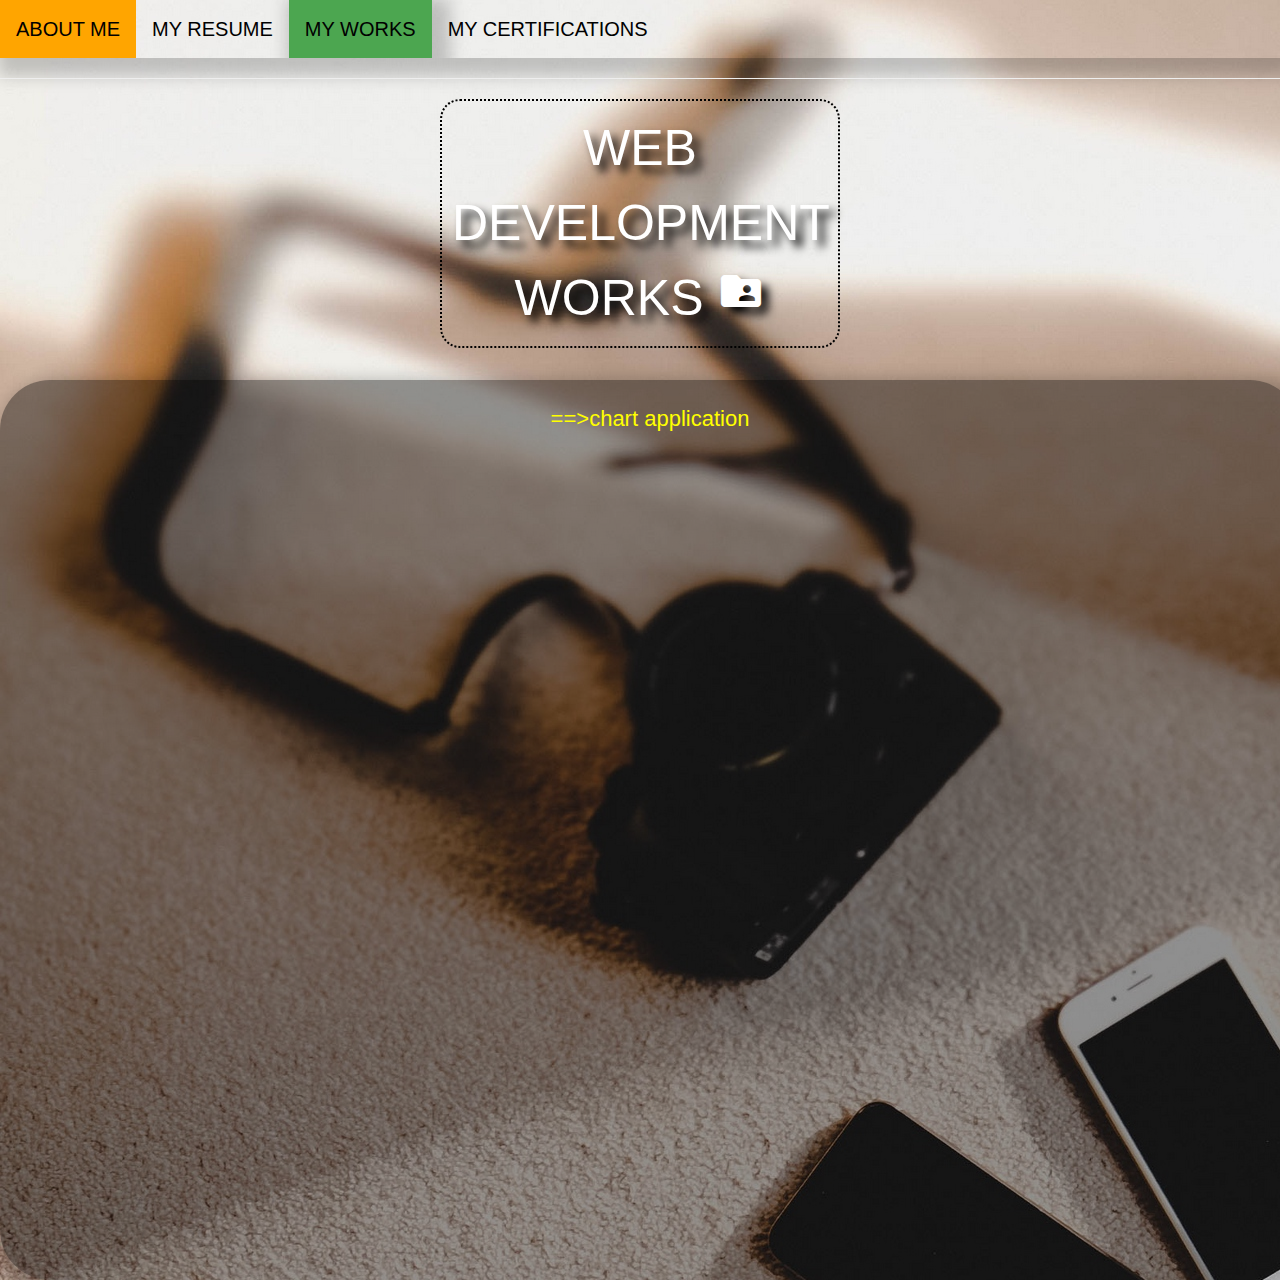
<file: web development.html>
<!DOCTYPE html>
<html >

<head>
	<link href="style/stylesheet.css" rel="stylesheet" type="text/css">
	 <link href="style/w3css.css" rel="stylesheet" type="text/css">
	<link rel="stylesheet" href="https://fonts.googleapis.com/icon?family=Material+Icons">
	<title></title>

</head>
<body >
	<header>
		<div  >
			<ul >
				
			  <li  >
				<a class="w3-animate-zoom " href="index.html">ABOUT ME</a>
			</li>
				 <li>
				<a class="w3-animate-zoom" href="index.html#mr">MY RESUME</a>
			</li>
			 
			
				 
				 
				<li class="dropdown2">
					<a   ; class="active">MY WORKS</a>
					<div class="dropdown_contener2 w3-animate-zoom ">
					<ul >  
			<li>
				<a class="w3-animate-zoom  " href="web development.html">web development works</a>
			</li>
			<li>
				<a class="w3-animate-zoom" href="graphic design.html">graphic design works</a>
			</li>
			<li>
				<a class="w3-animate-zoom" href="art.html">art works</a>
			</li>
			 
		</ul>
					</div>

				</li>
			<li>
				<a class="w3-animate-zoom" href="index.html#mc">MY CERTIFICATIONS</a>
			</li>
				 
			
			</ul>
		</div>
		 
	</header>
 
	 <hr class="hr">
<h1  id="mc" style="background-color:transparent;

 border:dotted 2px black ;
 padding :10px;
 font-size:50px;
 text-align:center;
 color:white;
 width :400px;
 margin:auto;
 margin-bottom:9px;
 border-radius:20px 20px; cursor:pointer;
 text-shadow:7px 7px 10px  black;
 "; id="mc">WEB DEVELOPMENT WORKS   <i class="material-icons w3-spin" style="font-size:48px;color:white">folder_shared</i></h1><br>

	<div class="bg1">



  <a href="https://laughing-beaver-784869.netlify.com/">  <p style ="text-align:center ;color:yellow ; font-size:22px;">==>chart application </p> </a>


	</div>



 
 
 

 
 </body>
</html>
</file>
<file: style/stylesheet.css>
body {
  
background-image:url("../images/bg1.jpg"); 
	 
 margin:0px;
}
html {
}
ul {  box-shadow: 8px 8px 16px 10px rgba(0,0,0,0.2);
	
	 list-style-type: none;
  margin:0px;
  padding: 0;
  overflow: auto;
  background-color:transparent;
 
 }
li {
float:left;
 }
 li a {
	  
display: block;
  color: black;
  text-align: center;
  padding: 14px 16px;
  text-decoration: none;
  font-size: 20px;

}

  li a:hover:not(.active) {
  background-color: orange;
color:black;
}
 
 
iframe, audio {
	display: block;
	margin: 0 auto;
	border: 3px solid #3f46b2;
}

p a:visited { color:black;}
a {
	text-decoration: none
}
.dropdown {
  position: relative;
  
  display: inline-block;
   
 left:500px;
  
 

 
 
}

 
  .dropdownbtn{ 
  background-color: #4CA650;
  color:white;
   padding:4px;
  cursor:pointer;
  font-size:16px;
   
  width:100px;
  height:50px;
  margin-left:30px;
  position:absolute;
  border:solid 1px black;
  box-shadow: 8px 8px 16px 10px rgba(0,0,0,0.2);
   }

 .dropdown_contener { 
	  display:none;
margin-top:50px;
 
	 list-style-type: none;
   
  min-width: 160px;
  z-index: 1;
 
 
    position: absolute;
	 
 	 border:1px solid black;
  box-shadow: 8px 8px 16px 10px rgba(0,0,0,0.2);
  }
 

  
  .dropdown_contener li {float:none ;   }
  
 .dropdown_contener li a {	
	 border-bottom:solid 1px ;
  display: block;
  color: white;
  text-align: center;
  padding: 14px 16px;
  text-decoration: none;
 
 
}

 .dropdown:hover .dropdown_contener{display:block}
.dropdownbtn:hover {background-color:orange; color:black;border:solid 1px white}
 
 
 
 .dropdown2 {

}

 .dropdown_contener2 {
	  display:none;
 margin-left:-60px;
 
	 list-style-type: none;
   
  min-width: 160px;
  z-index: 1;
 
 
    position: absolute;
	 
 	 border:1px solid black;
	background-color:transparent;
  }
   .dropdown_contener2 li {float:none ;  }
  
 .dropdown_contener2 li a {	
	 border-bottom:solid 1px ;
  display: block;
  color: black;
  text-align: center;
  padding: 14px 16px;
  text-decoration: none;
 
 
} .dropdown2:hover .dropdown_contener2{display:block}
 

.title {box-shadow: 8px 8px 16px 10px rgba(0,0,0,0.2);
	background-color:transparent;
  
 border:dotted 2px black ;
 padding :10px;
 font-size:50px;
 text-align:center;
 color: #ffffff;


 width :200px;
 margin:auto;
  margin-top:20px;
 margin-bottom:10px;
 border-radius:20px 20px;
 text-shadow:7px 7px 10px  black;
 
 }

 
.galary  {   
box-shadow: 8px 8px 16px 10px rgba(0,0,0,0.2);

 background-color:rgba(0,0,0,0.4); 
  
 
width :1000px;

margin:auto;
 
height:300px;
 border-radius:20px;
 overflow:auto;

}
.backgroundf {backgrond-color:black}
.galary2 {
	border:solid 2px white;
	padding:20px;
	width :300px;
     height :250px;
 	 margin:20px;
	  border-radius:50px 50px ;
	   opacity:0.6 ;
background-color:rgba(0,0,0,0.4);}
.galary  img {
	
	border:solid 2px white;
	padding:20px;
	width :300px;
     height :250px;
	 margin:auto;
	 margin:10px;
	  border-radius:50px 50px ;
	   opacity:0.6 ;
background-color:rgba(0,0,0,0.4);
}

div.galary img:hover{ opacity:1 ;
 

  }


.con1 { background-color:#5c8a8a;
width: 1500px;
height:300px;
outline:3px;

margin-top:20px;
margin:auto;
 border:white 2px dashed;
display:none;


}

 

 
 
html {  box-shadow: 8px 8px 16px 10px rgba(0,0,0,0.2);
  overflow-y: scroll;
}

h1 span {
	border: 4px dashed;
	color: orange;
	padding: 10px;
}
progress {
	width: 20%;
	height: 20px;
	color: #3fb6b2;
}
iframe, audio {
	display: block;
	margin: 0 auto;
	border: 3px solid #3f46b2;
}

p a:visited { color :white}
a {
	text-decoration: none
}

.section {
	background-color: #404040;
	text-align: center;
	padding: 10px;
	margin: 10px;
	border-radius: 40px;
	margin-left: 300px;
	margin-right: 300px;
}
.center {  box-shadow: 8px 8px 16px 10px rgba(0,0,0,0.2);
	text-align: center
}
.img-circle {  box-shadow: 8px 8px 16px 10px rgba(0,0,0,0.2);
	border: 3px solid white;
	border-radius: 50%;
	width:500px;
	height:500px;
 position:relative;
 left:700px;
 margin-top:0px ;
 
 margin-bottom:40px ;

}
.name p   {  background-color:red;  box-shadow: 8px 8px 16px 10px rgba(0,0,0,0.2);
 
	color:orange;
 font-style: italic;
 font-family:Garamond;
 font-weight: bold;
font-size:100px;
 text-align:center;
 text-shadow: 10px 10px 10px  black;
   
 margin-left:40%;
    margin-top:5px;
   margin:auto;
   padding :10px;
       
	 

}
 .pp {background-color:red;
 font-size:60px;
 text-align:center;
 color:white;
 width :400px;
 margin-left:40%;
 margin-bottom:2px;
 }


 
 

.bgbox1{  
}
 
.bg1
{ 
background-color:rgba(0,0,0,0.4);  box-shadow: 8px 8px 16px 10px rgba(0,0,0,0.2);
  
text-align:center;
width :1300px;

margin:auto;
 
height:900px;
 
 
 border-radius:50px   ;
 overflow:auto;
}
 .bg2{
	 background-color:rgba(0,0,0,0.4);  box-shadow: 8px 8px 16px 10px rgba(0,0,0,0.2);
  
text-align:center;
width :700px;

margin:auto;
 
height:300px;
 
 
 border-radius:50px   ;
 overflow:auto;}
 bg3{	 background-color:rgba(0,0,0,0.4);  box-shadow: 8px 8px 16px 10px rgba(0,0,0,0.2);
  
text-align:center;
width :700px;

margin:auto;
 
height:300px;
 
 
 border-radius:50px   ;
 overflow:auto;}
  
 

.active {
  background-color: #4CA650;  box-shadow: 8px 8px 16px 10px rgba(0,0,0,0.2);
  color:black;
}

 
 
 
.cert img {  box-shadow: 8px 8px 16px 10px rgba(0,0,0,0.2);
	border:solid 2px black ;
max-height:200px;
max-width:300px;
 margin:20px;
 padding:20px;
 

  border-radius:20px; 

  }
 .cert img:hover{ background-color:rgba(0,0,200,0.1);}
 
 


}
 

.hr {border:orange solid 1px ; width:800px; margin:auto;  margin-bottom:80px;margin-top:80px ;}
 .uls { list-style-type:none}
 .uls li {text-align:center ; background-color:white ;color:black}
 
 
 
 
 
 
 
 .dropdown_img{
	 position:relative;
 margin:auto;
 display:inline-block;
 


 
 }
 .dd_img{   box-shadow: 0px 8px 16px 4px rgba(0,0,0,0.5); width:50px ; height:50px;
}
 
 .show_dd_img{
 display: none;
  position: absolute;
  background-color: #f9f9f9;
  min-width: 160px;
  box-shadow: 0px 8px 16px 4px rgba(0,0,0,0.5);
  z-index: 1;
  border:1px solid black;
 }
 
 .dropdown_img:hover  .show_dd_img {
  display: block;
</file>
<file: style/w3css.css>
/* W3.CSS 4.12 November 2018 by Jan Egil and Borge Refsnes */
html{box-sizing:border-box}*,*:before,*:after{box-sizing:inherit}
/* Extract from normalize.css by Nicolas Gallagher and Jonathan Neal git.io/normalize */
html{-ms-text-size-adjust:100%;-webkit-text-size-adjust:100%}body{margin:0}
article,aside,details,figcaption,figure,footer,header,main,menu,nav,section,summary{display:block}
audio,canvas,progress,video{display:inline-block}progress{vertical-align:baseline}
audio:not([controls]){display:none;height:0}[hidden],template{display:none}
a{background-color:transparent;-webkit-text-decoration-skip:objects}
a:active,a:hover{outline-width:0}abbr[title]{border-bottom:none;text-decoration:underline;text-decoration:underline dotted}
dfn{font-style:italic}mark{background:#ff0;color:#000}
small{font-size:80%}sub,sup{font-size:75%;line-height:0;position:relative;vertical-align:baseline}
sub{bottom:-0.25em}sup{top:-0.5em}figure{margin:1em 40px}img{border-style:none}svg:not(:root){overflow:hidden}
code,kbd,pre,samp{font-family:monospace,monospace;font-size:1em}hr{box-sizing:content-box;height:0;overflow:visible}
button,input,select,textarea{font:inherit;margin:0}optgroup{font-weight:bold}
button,input{overflow:visible}button,select{text-transform:none}
button,html [type=button],[type=reset],[type=submit]{-webkit-appearance:button}
button::-moz-focus-inner, [type=button]::-moz-focus-inner, [type=reset]::-moz-focus-inner, [type=submit]::-moz-focus-inner{border-style:none;padding:0}
button:-moz-focusring, [type=button]:-moz-focusring, [type=reset]:-moz-focusring, [type=submit]:-moz-focusring{outline:1px dotted ButtonText}
fieldset{border:1px solid #c0c0c0;margin:0 2px;padding:.35em .625em .75em}
legend{color:inherit;display:table;max-width:100%;padding:0;white-space:normal}textarea{overflow:auto}
[type=checkbox],[type=radio]{padding:0}
[type=number]::-webkit-inner-spin-button,[type=number]::-webkit-outer-spin-button{height:auto}
[type=search]{-webkit-appearance:textfield;outline-offset:-2px}
[type=search]::-webkit-search-cancel-button,[type=search]::-webkit-search-decoration{-webkit-appearance:none}
::-webkit-input-placeholder{color:inherit;opacity:0.54}
::-webkit-file-upload-button{-webkit-appearance:button;font:inherit}
/* End extract */
html,body{font-family:Verdana,sans-serif;font-size:15px;line-height:1.5}html{overflow-x:hidden}
h1{font-size:36px}h2{font-size:30px}h3{font-size:24px}h4{font-size:20px}h5{font-size:18px}h6{font-size:16px}.w3-serif{font-family:serif}
h1,h2,h3,h4,h5,h6{font-family:"Segoe UI",Arial,sans-serif;font-weight:400;margin:10px 0}.w3-wide{letter-spacing:4px}
hr{border:0;border-top:1px solid #eee;margin:20px 0}
.w3-image{max-width:100%;height:auto}img{vertical-align:middle}a{color:inherit}
.w3-table,.w3-table-all{border-collapse:collapse;border-spacing:0;width:100%;display:table}.w3-table-all{border:1px solid #ccc}
.w3-bordered tr,.w3-table-all tr{border-bottom:1px solid #ddd}.w3-striped tbody tr:nth-child(even){background-color:#f1f1f1}
.w3-table-all tr:nth-child(odd){background-color:#fff}.w3-table-all tr:nth-child(even){background-color:#f1f1f1}
.w3-hoverable tbody tr:hover,.w3-ul.w3-hoverable li:hover{background-color:#ccc}.w3-centered tr th,.w3-centered tr td{text-align:center}
.w3-table td,.w3-table th,.w3-table-all td,.w3-table-all th{padding:8px 8px;display:table-cell;text-align:left;vertical-align:top}
.w3-table th:first-child,.w3-table td:first-child,.w3-table-all th:first-child,.w3-table-all td:first-child{padding-left:16px}
.w3-btn,.w3-button{border:none;display:inline-block;padding:8px 16px;vertical-align:middle;overflow:hidden;text-decoration:none;color:inherit;background-color:inherit;text-align:center;cursor:pointer;white-space:nowrap}
.w3-btn:hover{box-shadow:0 8px 16px 0 rgba(0,0,0,0.2),0 6px 20px 0 rgba(0,0,0,0.19)}
.w3-btn,.w3-button{-webkit-touch-callout:none;-webkit-user-select:none;-khtml-user-select:none;-moz-user-select:none;-ms-user-select:none;user-select:none}   
.w3-disabled,.w3-btn:disabled,.w3-button:disabled{cursor:not-allowed;opacity:0.3}.w3-disabled *,:disabled *{pointer-events:none}
.w3-btn.w3-disabled:hover,.w3-btn:disabled:hover{box-shadow:none}
.w3-badge,.w3-tag{background-color:#000;color:#fff;display:inline-block;padding-left:8px;padding-right:8px;text-align:center}.w3-badge{border-radius:50%}
.w3-ul{list-style-type:none;padding:0;margin:0}.w3-ul li{padding:8px 16px;border-bottom:1px solid #ddd}.w3-ul li:last-child{border-bottom:none}
.w3-tooltip,.w3-display-container{position:relative}.w3-tooltip .w3-text{display:none}.w3-tooltip:hover .w3-text{display:inline-block}
.w3-ripple:active{opacity:0.5}.w3-ripple{transition:opacity 0s}
.w3-input{padding:8px;display:block;border:none;border-bottom:1px solid #ccc;width:100%}
.w3-select{padding:9px 0;width:100%;border:none;border-bottom:1px solid #ccc}
.w3-dropdown-click,.w3-dropdown-hover{position:relative;display:inline-block;cursor:pointer}
.w3-dropdown-hover:hover .w3-dropdown-content{display:block}
.w3-dropdown-hover:first-child,.w3-dropdown-click:hover{background-color:#ccc;color:#000}
.w3-dropdown-hover:hover > .w3-button:first-child,.w3-dropdown-click:hover > .w3-button:first-child{background-color:#ccc;color:#000}
.w3-dropdown-content{cursor:auto;color:#000;background-color:#fff;display:none;position:absolute;min-width:160px;margin:0;padding:0;z-index:1}
.w3-check,.w3-radio{width:24px;height:24px;position:relative;top:6px}
.w3-sidebar{height:100%;width:200px;background-color:#fff;position:fixed!important;z-index:1;overflow:auto}
.w3-bar-block .w3-dropdown-hover,.w3-bar-block .w3-dropdown-click{width:100%}
.w3-bar-block .w3-dropdown-hover .w3-dropdown-content,.w3-bar-block .w3-dropdown-click .w3-dropdown-content{min-width:100%}
.w3-bar-block .w3-dropdown-hover .w3-button,.w3-bar-block .w3-dropdown-click .w3-button{width:100%;text-align:left;padding:8px 16px}
.w3-main,#main{transition:margin-left .4s}
.w3-modal{z-index:3;display:none;padding-top:100px;position:fixed;left:0;top:0;width:100%;height:100%;overflow:auto;background-color:rgb(0,0,0);background-color:rgba(0,0,0,0.4)}
.w3-modal-content{margin:auto;background-color:#fff;position:relative;padding:0;outline:0;width:600px}
.w3-bar{width:100%;overflow:hidden}.w3-center .w3-bar{display:inline-block;width:auto}
.w3-bar .w3-bar-item{padding:8px 16px;float:left;width:auto;border:none;display:block;outline:0}
.w3-bar .w3-dropdown-hover,.w3-bar .w3-dropdown-click{position:static;float:left}
.w3-bar .w3-button{white-space:normal}
.w3-bar-block .w3-bar-item{width:100%;display:block;padding:8px 16px;text-align:left;border:none;white-space:normal;float:none;outline:0}
.w3-bar-block.w3-center .w3-bar-item{text-align:center}.w3-block{display:block;width:100%}
.w3-responsive{display:block;overflow-x:auto}
.w3-container:after,.w3-container:before,.w3-panel:after,.w3-panel:before,.w3-row:after,.w3-row:before,.w3-row-padding:after,.w3-row-padding:before,
.w3-cell-row:before,.w3-cell-row:after,.w3-clear:after,.w3-clear:before,.w3-bar:before,.w3-bar:after{content:"";display:table;clear:both}
.w3-col,.w3-half,.w3-third,.w3-twothird,.w3-threequarter,.w3-quarter{float:left;width:100%}
.w3-col.s1{width:8.33333%}.w3-col.s2{width:16.66666%}.w3-col.s3{width:24.99999%}.w3-col.s4{width:33.33333%}
.w3-col.s5{width:41.66666%}.w3-col.s6{width:49.99999%}.w3-col.s7{width:58.33333%}.w3-col.s8{width:66.66666%}
.w3-col.s9{width:74.99999%}.w3-col.s10{width:83.33333%}.w3-col.s11{width:91.66666%}.w3-col.s12{width:99.99999%}
@media (min-width:601px){.w3-col.m1{width:8.33333%}.w3-col.m2{width:16.66666%}.w3-col.m3,.w3-quarter{width:24.99999%}.w3-col.m4,.w3-third{width:33.33333%}
.w3-col.m5{width:41.66666%}.w3-col.m6,.w3-half{width:49.99999%}.w3-col.m7{width:58.33333%}.w3-col.m8,.w3-twothird{width:66.66666%}
.w3-col.m9,.w3-threequarter{width:74.99999%}.w3-col.m10{width:83.33333%}.w3-col.m11{width:91.66666%}.w3-col.m12{width:99.99999%}}
@media (min-width:993px){.w3-col.l1{width:8.33333%}.w3-col.l2{width:16.66666%}.w3-col.l3{width:24.99999%}.w3-col.l4{width:33.33333%}
.w3-col.l5{width:41.66666%}.w3-col.l6{width:49.99999%}.w3-col.l7{width:58.33333%}.w3-col.l8{width:66.66666%}
.w3-col.l9{width:74.99999%}.w3-col.l10{width:83.33333%}.w3-col.l11{width:91.66666%}.w3-col.l12{width:99.99999%}}
.w3-rest{overflow:hidden}.w3-stretch{margin-left:-16px;margin-right:-16px}
.w3-content,.w3-auto{margin-left:auto;margin-right:auto}.w3-content{max-width:980px}.w3-auto{max-width:1140px}
.w3-cell-row{display:table;width:100%}.w3-cell{display:table-cell}
.w3-cell-top{vertical-align:top}.w3-cell-middle{vertical-align:middle}.w3-cell-bottom{vertical-align:bottom}
.w3-hide{display:none!important}.w3-show-block,.w3-show{display:block!important}.w3-show-inline-block{display:inline-block!important}
@media (max-width:1205px){.w3-auto{max-width:95%}}
@media (max-width:600px){.w3-modal-content{margin:0 10px;width:auto!important}.w3-modal{padding-top:30px}
.w3-dropdown-hover.w3-mobile .w3-dropdown-content,.w3-dropdown-click.w3-mobile .w3-dropdown-content{position:relative}	
.w3-hide-small{display:none!important}.w3-mobile{display:block;width:100%!important}.w3-bar-item.w3-mobile,.w3-dropdown-hover.w3-mobile,.w3-dropdown-click.w3-mobile{text-align:center}
.w3-dropdown-hover.w3-mobile,.w3-dropdown-hover.w3-mobile .w3-btn,.w3-dropdown-hover.w3-mobile .w3-button,.w3-dropdown-click.w3-mobile,.w3-dropdown-click.w3-mobile .w3-btn,.w3-dropdown-click.w3-mobile .w3-button{width:100%}}
@media (max-width:768px){.w3-modal-content{width:500px}.w3-modal{padding-top:50px}}
@media (min-width:993px){.w3-modal-content{width:900px}.w3-hide-large{display:none!important}.w3-sidebar.w3-collapse{display:block!important}}
@media (max-width:992px) and (min-width:601px){.w3-hide-medium{display:none!important}}
@media (max-width:992px){.w3-sidebar.w3-collapse{display:none}.w3-main{margin-left:0!important;margin-right:0!important}.w3-auto{max-width:100%}}
.w3-top,.w3-bottom{position:fixed;width:100%;z-index:1}.w3-top{top:0}.w3-bottom{bottom:0}
.w3-overlay{position:fixed;display:none;width:100%;height:100%;top:0;left:0;right:0;bottom:0;background-color:rgba(0,0,0,0.5);z-index:2}
.w3-display-topleft{position:absolute;left:0;top:0}.w3-display-topright{position:absolute;right:0;top:0}
.w3-display-bottomleft{position:absolute;left:0;bottom:0}.w3-display-bottomright{position:absolute;right:0;bottom:0}
.w3-display-middle{position:absolute;top:50%;left:50%;transform:translate(-50%,-50%);-ms-transform:translate(-50%,-50%)}
.w3-display-left{position:absolute;top:50%;left:0%;transform:translate(0%,-50%);-ms-transform:translate(-0%,-50%)}
.w3-display-right{position:absolute;top:50%;right:0%;transform:translate(0%,-50%);-ms-transform:translate(0%,-50%)}
.w3-display-topmiddle{position:absolute;left:50%;top:0;transform:translate(-50%,0%);-ms-transform:translate(-50%,0%)}
.w3-display-bottommiddle{position:absolute;left:50%;bottom:0;transform:translate(-50%,0%);-ms-transform:translate(-50%,0%)}
.w3-display-container:hover .w3-display-hover{display:block}.w3-display-container:hover span.w3-display-hover{display:inline-block}.w3-display-hover{display:none}
.w3-display-position{position:absolute}
.w3-circle{border-radius:50%}
.w3-round-small{border-radius:2px}.w3-round,.w3-round-medium{border-radius:4px}.w3-round-large{border-radius:8px}.w3-round-xlarge{border-radius:16px}.w3-round-xxlarge{border-radius:32px}
.w3-row-padding,.w3-row-padding>.w3-half,.w3-row-padding>.w3-third,.w3-row-padding>.w3-twothird,.w3-row-padding>.w3-threequarter,.w3-row-padding>.w3-quarter,.w3-row-padding>.w3-col{padding:0 8px}
.w3-container,.w3-panel{padding:0.01em 16px}.w3-panel{margin-top:16px;margin-bottom:16px}
.w3-code,.w3-codespan{font-family:Consolas,"courier new";font-size:16px}
.w3-code{width:auto;background-color:#fff;padding:8px 12px;border-left:4px solid #4CAF50;word-wrap:break-word}
.w3-codespan{color:crimson;background-color:#f1f1f1;padding-left:4px;padding-right:4px;font-size:110%}
.w3-card,.w3-card-2{box-shadow:0 2px 5px 0 rgba(0,0,0,0.16),0 2px 10px 0 rgba(0,0,0,0.12)}
.w3-card-4,.w3-hover-shadow:hover{box-shadow:0 4px 10px 0 rgba(0,0,0,0.2),0 4px 20px 0 rgba(0,0,0,0.19)}
.w3-spin{animation:w3-spin 2s infinite linear}@keyframes w3-spin{0%{transform:rotate(0deg)}100%{transform:rotate(359deg)}}
.w3-animate-fading{animation:fading 10s infinite}@keyframes fading{0%{opacity:0}50%{opacity:1}100%{opacity:0}}
.w3-animate-opacity{animation:opac 0.8s}@keyframes opac{from{opacity:0} to{opacity:1}}
.w3-animate-top{position:relative;animation:animatetop 0.4s}@keyframes animatetop{from{top:-300px;opacity:0} to{top:0;opacity:1}}
.w3-animate-left{position:relative;animation:animateleft 0.4s}@keyframes animateleft{from{left:-300px;opacity:0} to{left:0;opacity:1}}
.w3-animate-right{position:relative;animation:animateright 0.4s}@keyframes animateright{from{right:-300px;opacity:0} to{right:0;opacity:1}}
.w3-animate-bottom{position:relative;animation:animatebottom 0.4s}@keyframes animatebottom{from{bottom:-300px;opacity:0} to{bottom:0;opacity:1}}
.w3-animate-zoom {animation:animatezoom 0.6s}@keyframes animatezoom{from{transform:scale(0)} to{transform:scale(1)}}
.w3-animate-input{transition:width 0.4s ease-in-out}.w3-animate-input:focus{width:100%!important}
.w3-opacity,.w3-hover-opacity:hover{opacity:0.60}.w3-opacity-off,.w3-hover-opacity-off:hover{opacity:1}
.w3-opacity-max{opacity:0.25}.w3-opacity-min{opacity:0.75}
.w3-greyscale-max,.w3-grayscale-max,.w3-hover-greyscale:hover,.w3-hover-grayscale:hover{filter:grayscale(100%)}
.w3-greyscale,.w3-grayscale{filter:grayscale(75%)}.w3-greyscale-min,.w3-grayscale-min{filter:grayscale(50%)}
.w3-sepia{filter:sepia(75%)}.w3-sepia-max,.w3-hover-sepia:hover{filter:sepia(100%)}.w3-sepia-min{filter:sepia(50%)}
.w3-tiny{font-size:10px!important}.w3-small{font-size:12px!important}.w3-medium{font-size:15px!important}.w3-large{font-size:18px!important}
.w3-xlarge{font-size:24px!important}.w3-xxlarge{font-size:36px!important}.w3-xxxlarge{font-size:48px!important}.w3-jumbo{font-size:64px!important}
.w3-left-align{text-align:left!important}.w3-right-align{text-align:right!important}.w3-justify{text-align:justify!important}.w3-center{text-align:center!important}
.w3-border-0{border:0!important}.w3-border{border:1px solid #ccc!important}
.w3-border-top{border-top:1px solid #ccc!important}.w3-border-bottom{border-bottom:1px solid #ccc!important}
.w3-border-left{border-left:1px solid #ccc!important}.w3-border-right{border-right:1px solid #ccc!important}
.w3-topbar{border-top:6px solid #ccc!important}.w3-bottombar{border-bottom:6px solid #ccc!important}
.w3-leftbar{border-left:6px solid #ccc!important}.w3-rightbar{border-right:6px solid #ccc!important}
.w3-section,.w3-code{margin-top:16px!important;margin-bottom:16px!important}
.w3-margin{margin:16px!important}.w3-margin-top{margin-top:16px!important}.w3-margin-bottom{margin-bottom:16px!important}
.w3-margin-left{margin-left:16px!important}.w3-margin-right{margin-right:16px!important}
.w3-padding-small{padding:4px 8px!important}.w3-padding{padding:8px 16px!important}.w3-padding-large{padding:12px 24px!important}
.w3-padding-16{padding-top:16px!important;padding-bottom:16px!important}.w3-padding-24{padding-top:24px!important;padding-bottom:24px!important}
.w3-padding-32{padding-top:32px!important;padding-bottom:32px!important}.w3-padding-48{padding-top:48px!important;padding-bottom:48px!important}
.w3-padding-64{padding-top:64px!important;padding-bottom:64px!important}
.w3-left{float:left!important}.w3-right{float:right!important}
.w3-button:hover{color:#000!important;background-color:#ccc!important}
.w3-transparent,.w3-hover-none:hover{background-color:transparent!important}
.w3-hover-none:hover{box-shadow:none!important}
/* Colors */
.w3-amber,.w3-hover-amber:hover{color:#000!important;background-color:#ffc107!important}
.w3-aqua,.w3-hover-aqua:hover{color:#000!important;background-color:#00ffff!important}
.w3-blue,.w3-hover-blue:hover{color:#fff!important;background-color:#2196F3!important}
.w3-light-blue,.w3-hover-light-blue:hover{color:#000!important;background-color:#87CEEB!important}
.w3-brown,.w3-hover-brown:hover{color:#fff!important;background-color:#795548!important}
.w3-cyan,.w3-hover-cyan:hover{color:#000!important;background-color:#00bcd4!important}
.w3-blue-grey,.w3-hover-blue-grey:hover,.w3-blue-gray,.w3-hover-blue-gray:hover{color:#fff!important;background-color:#607d8b!important}
.w3-green,.w3-hover-green:hover{color:#fff!important;background-color:#4CAF50!important}
.w3-light-green,.w3-hover-light-green:hover{color:#000!important;background-color:#8bc34a!important}
.w3-indigo,.w3-hover-indigo:hover{color:#fff!important;background-color:#3f51b5!important}
.w3-khaki,.w3-hover-khaki:hover{color:#000!important;background-color:#f0e68c!important}
.w3-lime,.w3-hover-lime:hover{color:#000!important;background-color:#cddc39!important}
.w3-orange,.w3-hover-orange:hover{color:#000!important;background-color:#ff9800!important}
.w3-deep-orange,.w3-hover-deep-orange:hover{color:#fff!important;background-color:#ff5722!important}
.w3-pink,.w3-hover-pink:hover{color:#fff!important;background-color:#e91e63!important}
.w3-purple,.w3-hover-purple:hover{color:#fff!important;background-color:#9c27b0!important}
.w3-deep-purple,.w3-hover-deep-purple:hover{color:#fff!important;background-color:#673ab7!important}
.w3-red,.w3-hover-red:hover{color:#fff!important;background-color:#f44336!important}
.w3-sand,.w3-hover-sand:hover{color:#000!important;background-color:#fdf5e6!important}
.w3-teal,.w3-hover-teal:hover{color:#fff!important;background-color:#009688!important}
.w3-yellow,.w3-hover-yellow:hover{color:#000!important;background-color:#ffeb3b!important}
.w3-white,.w3-hover-white:hover{color:#000!important;background-color:#fff!important}
.w3-black,.w3-hover-black:hover{color:#fff!important;background-color:#000!important}
.w3-grey,.w3-hover-grey:hover,.w3-gray,.w3-hover-gray:hover{color:#000!important;background-color:#9e9e9e!important}
.w3-light-grey,.w3-hover-light-grey:hover,.w3-light-gray,.w3-hover-light-gray:hover{color:#000!important;background-color:#f1f1f1!important}
.w3-dark-grey,.w3-hover-dark-grey:hover,.w3-dark-gray,.w3-hover-dark-gray:hover{color:#fff!important;background-color:#616161!important}
.w3-pale-red,.w3-hover-pale-red:hover{color:#000!important;background-color:#ffdddd!important}
.w3-pale-green,.w3-hover-pale-green:hover{color:#000!important;background-color:#ddffdd!important}
.w3-pale-yellow,.w3-hover-pale-yellow:hover{color:#000!important;background-color:#ffffcc!important}
.w3-pale-blue,.w3-hover-pale-blue:hover{color:#000!important;background-color:#ddffff!important}
.w3-text-amber,.w3-hover-text-amber:hover{color:#ffc107!important}
.w3-text-aqua,.w3-hover-text-aqua:hover{color:#00ffff!important}
.w3-text-blue,.w3-hover-text-blue:hover{color:#2196F3!important}
.w3-text-light-blue,.w3-hover-text-light-blue:hover{color:#87CEEB!important}
.w3-text-brown,.w3-hover-text-brown:hover{color:#795548!important}
.w3-text-cyan,.w3-hover-text-cyan:hover{color:#00bcd4!important}
.w3-text-blue-grey,.w3-hover-text-blue-grey:hover,.w3-text-blue-gray,.w3-hover-text-blue-gray:hover{color:#607d8b!important}
.w3-text-green,.w3-hover-text-green:hover{color:#4CAF50!important}
.w3-text-light-green,.w3-hover-text-light-green:hover{color:#8bc34a!important}
.w3-text-indigo,.w3-hover-text-indigo:hover{color:#3f51b5!important}
.w3-text-khaki,.w3-hover-text-khaki:hover{color:#b4aa50!important}
.w3-text-lime,.w3-hover-text-lime:hover{color:#cddc39!important}
.w3-text-orange,.w3-hover-text-orange:hover{color:#ff9800!important}
.w3-text-deep-orange,.w3-hover-text-deep-orange:hover{color:#ff5722!important}
.w3-text-pink,.w3-hover-text-pink:hover{color:#e91e63!important}
.w3-text-purple,.w3-hover-text-purple:hover{color:#9c27b0!important}
.w3-text-deep-purple,.w3-hover-text-deep-purple:hover{color:#673ab7!important}
.w3-text-red,.w3-hover-text-red:hover{color:#f44336!important}
.w3-text-sand,.w3-hover-text-sand:hover{color:#fdf5e6!important}
.w3-text-teal,.w3-hover-text-teal:hover{color:#009688!important}
.w3-text-yellow,.w3-hover-text-yellow:hover{color:#d2be0e!important}
.w3-text-white,.w3-hover-text-white:hover{color:#fff!important}
.w3-text-black,.w3-hover-text-black:hover{color:#000!important}
.w3-text-grey,.w3-hover-text-grey:hover,.w3-text-gray,.w3-hover-text-gray:hover{color:#757575!important}
.w3-text-light-grey,.w3-hover-text-light-grey:hover,.w3-text-light-gray,.w3-hover-text-light-gray:hover{color:#f1f1f1!important}
.w3-text-dark-grey,.w3-hover-text-dark-grey:hover,.w3-text-dark-gray,.w3-hover-text-dark-gray:hover{color:#3a3a3a!important}
.w3-border-amber,.w3-hover-border-amber:hover{border-color:#ffc107!important}
.w3-border-aqua,.w3-hover-border-aqua:hover{border-color:#00ffff!important}
.w3-border-blue,.w3-hover-border-blue:hover{border-color:#2196F3!important}
.w3-border-light-blue,.w3-hover-border-light-blue:hover{border-color:#87CEEB!important}
.w3-border-brown,.w3-hover-border-brown:hover{border-color:#795548!important}
.w3-border-cyan,.w3-hover-border-cyan:hover{border-color:#00bcd4!important}
.w3-border-blue-grey,.w3-hover-border-blue-grey:hover,.w3-border-blue-gray,.w3-hover-border-blue-gray:hover{border-color:#607d8b!important}
.w3-border-green,.w3-hover-border-green:hover{border-color:#4CAF50!important}
.w3-border-light-green,.w3-hover-border-light-green:hover{border-color:#8bc34a!important}
.w3-border-indigo,.w3-hover-border-indigo:hover{border-color:#3f51b5!important}
.w3-border-khaki,.w3-hover-border-khaki:hover{border-color:#f0e68c!important}
.w3-border-lime,.w3-hover-border-lime:hover{border-color:#cddc39!important}
.w3-border-orange,.w3-hover-border-orange:hover{border-color:#ff9800!important}
.w3-border-deep-orange,.w3-hover-border-deep-orange:hover{border-color:#ff5722!important}
.w3-border-pink,.w3-hover-border-pink:hover{border-color:#e91e63!important}
.w3-border-purple,.w3-hover-border-purple:hover{border-color:#9c27b0!important}
.w3-border-deep-purple,.w3-hover-border-deep-purple:hover{border-color:#673ab7!important}
.w3-border-red,.w3-hover-border-red:hover{border-color:#f44336!important}
.w3-border-sand,.w3-hover-border-sand:hover{border-color:#fdf5e6!important}
.w3-border-teal,.w3-hover-border-teal:hover{border-color:#009688!important}
.w3-border-yellow,.w3-hover-border-yellow:hover{border-color:#ffeb3b!important}
.w3-border-white,.w3-hover-border-white:hover{border-color:#fff!important}
.w3-border-black,.w3-hover-border-black:hover{border-color:#000!important}
.w3-border-grey,.w3-hover-border-grey:hover,.w3-border-gray,.w3-hover-border-gray:hover{border-color:#9e9e9e!important}
.w3-border-light-grey,.w3-hover-border-light-grey:hover,.w3-border-light-gray,.w3-hover-border-light-gray:hover{border-color:#f1f1f1!important}
.w3-border-dark-grey,.w3-hover-border-dark-grey:hover,.w3-border-dark-gray,.w3-hover-border-dark-gray:hover{border-color:#616161!important}
.w3-border-pale-red,.w3-hover-border-pale-red:hover{border-color:#ffe7e7!important}.w3-border-pale-green,.w3-hover-border-pale-green:hover{border-color:#e7ffe7!important}
.w3-border-pale-yellow,.w3-hover-border-pale-yellow:hover{border-color:#ffffcc!important}.w3-border-pale-blue,.w3-hover-border-pale-blue:hover{border-color:#e7ffff!important}
</file>
